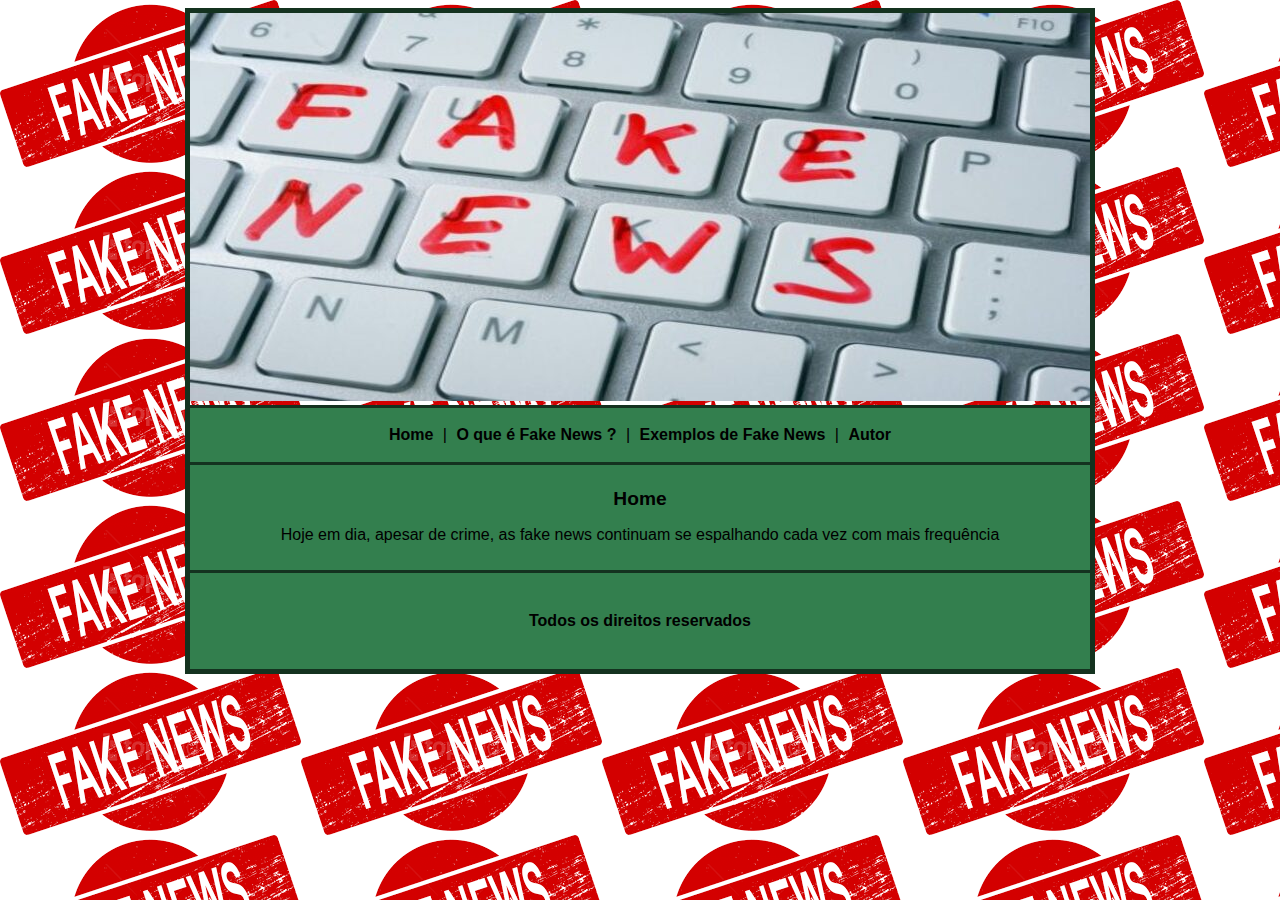
<file: index.html>
<!DOCTYPE html>
<html lang="en">
<head>
    <meta charset="UTF-8">
    <meta name="viewport" content="width=device-width, initial-scale=1.0">
    <title>Home</title>
    <link rel="stylesheet" type="text/css" href="main.css">
</head>
<body>
    <div id="principal">
        <img src="imagens/capa.jpg">
        <div id="menu">
            <a href="index.html">Home</a> |
            <a href="o-que-sao-fn.html">O que é Fake News ?</a> |
            <a href="exemplos.html">Exemplos de Fake News</a> |
            <a href="autor.html">Autor</a> 
        </div>
        <div id="conteudo">
            <h1>Home</h1>
            <p>Hoje em dia, apesar de crime, as fake news continuam se espalhando cada vez com mais frequência</p>
        </div>
        <div id="rodape">
            <h4 class="centralizar">Todos os direitos reservados</h4>
        </div>
    </div>
</body>
</html>
</file>
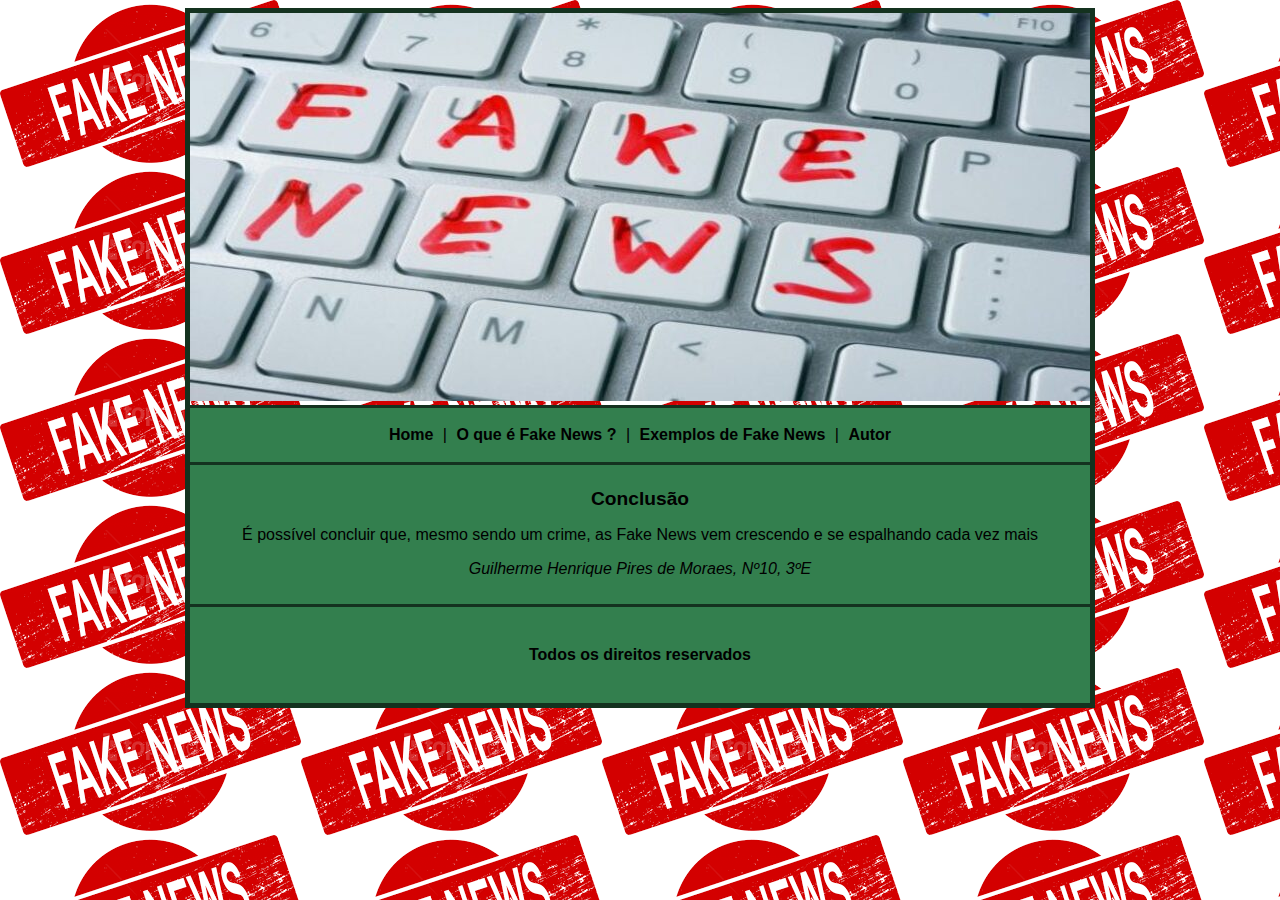
<file: autor.html>
<!DOCTYPE html>
<html lang="en">
<head>
    <meta charset="UTF-8">
    <meta name="viewport" content="width=device-width, initial-scale=1.0">
    <title>Autor</title>
    <link rel="stylesheet" type="text/css" href="main.css">
</head>
<body>
    <div id="principal">
        <img src="imagens/capa.jpg">
        <div id="menu">
            <a href="index.html">Home</a> |
            <a href="o-que-sao-fn.html">O que é Fake News ?</a> |
            <a href="exemplos.html">Exemplos de Fake News</a> |
            <a href="autor.html">Autor</a> 
        </div>
        <div id="conteudo">
            <h1>Conclusão</h1>
            <p>É possível concluir que, mesmo sendo um crime, as Fake News vem crescendo e se espalhando cada vez mais</p>
            <p><em>Guilherme Henrique Pires de Moraes, Nº10, 3ºE</em></p>
        </div>
        <div id="rodape">
            <h4 class="centralizar">Todos os direitos reservados</h4>
        </div>
    </div>
</body>
</html>
</file>
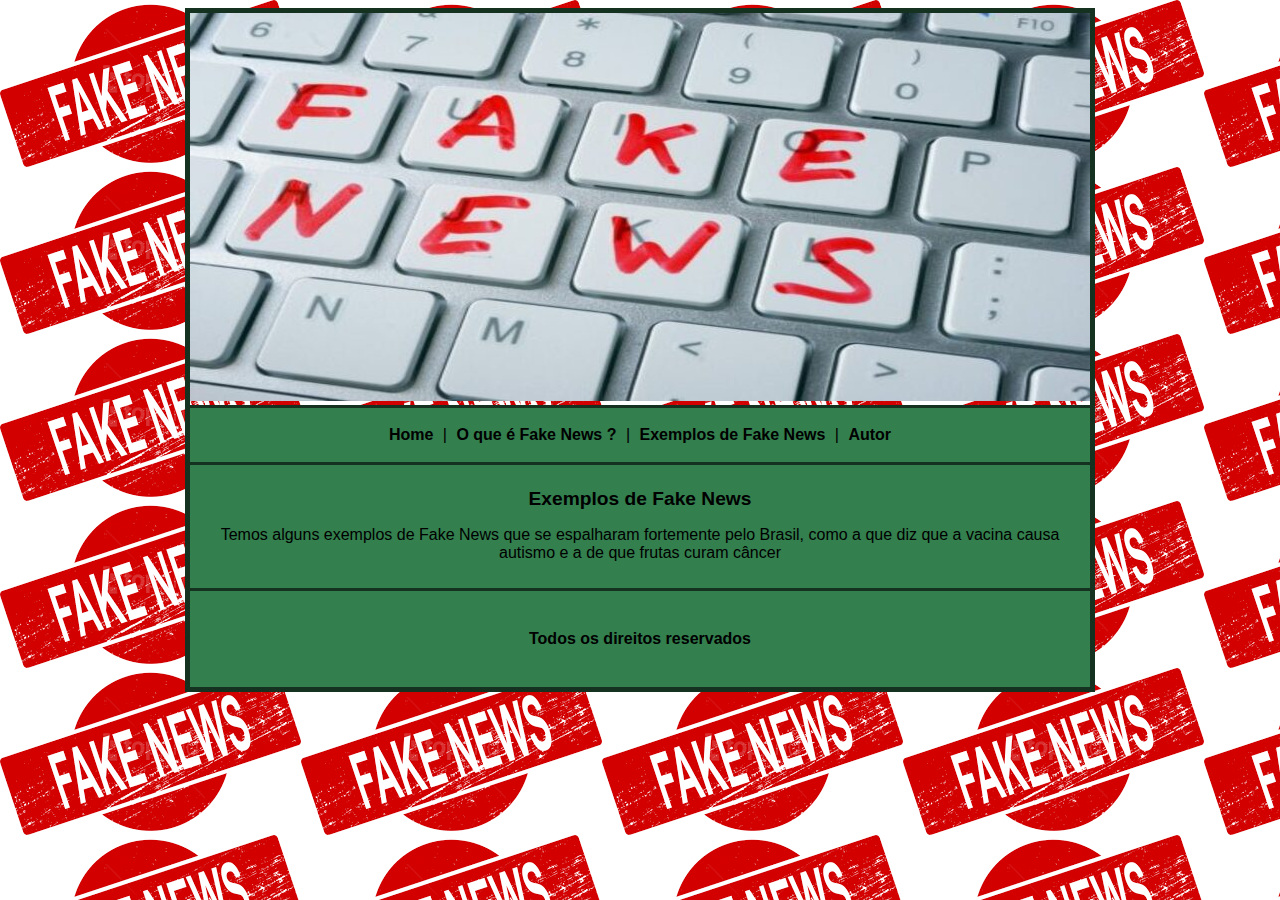
<file: exemplos.html>
<!DOCTYPE html>
<html lang="en">
<head>
    <meta charset="UTF-8">
    <meta name="viewport" content="width=device-width, initial-scale=1.0">
    <title>Exemplos de Fake News</title>
    <link rel="stylesheet" type="text/css" href="main.css">
</head>
<body>
    <div id="principal">
        <img src="imagens/capa.jpg">
        <div id="menu">
            <a href="index.html">Home</a> |
            <a href="o-que-sao-fn.html">O que é Fake News ?</a> |
            <a href="exemplos.html">Exemplos de Fake News</a> |
            <a href="autor.html">Autor</a> 
        </div>
        <div id="conteudo">
            <h1>Exemplos de Fake News</h1>
            <p>Temos alguns exemplos de Fake News que se espalharam fortemente pelo Brasil, como a que diz que a vacina causa autismo e a de que frutas curam câncer</p>
        </div>
        <div id="rodape">
            <h4 class="centralizar">Todos os direitos reservados</h4>
        </div>
    </div>
</body>
</html>
</file>
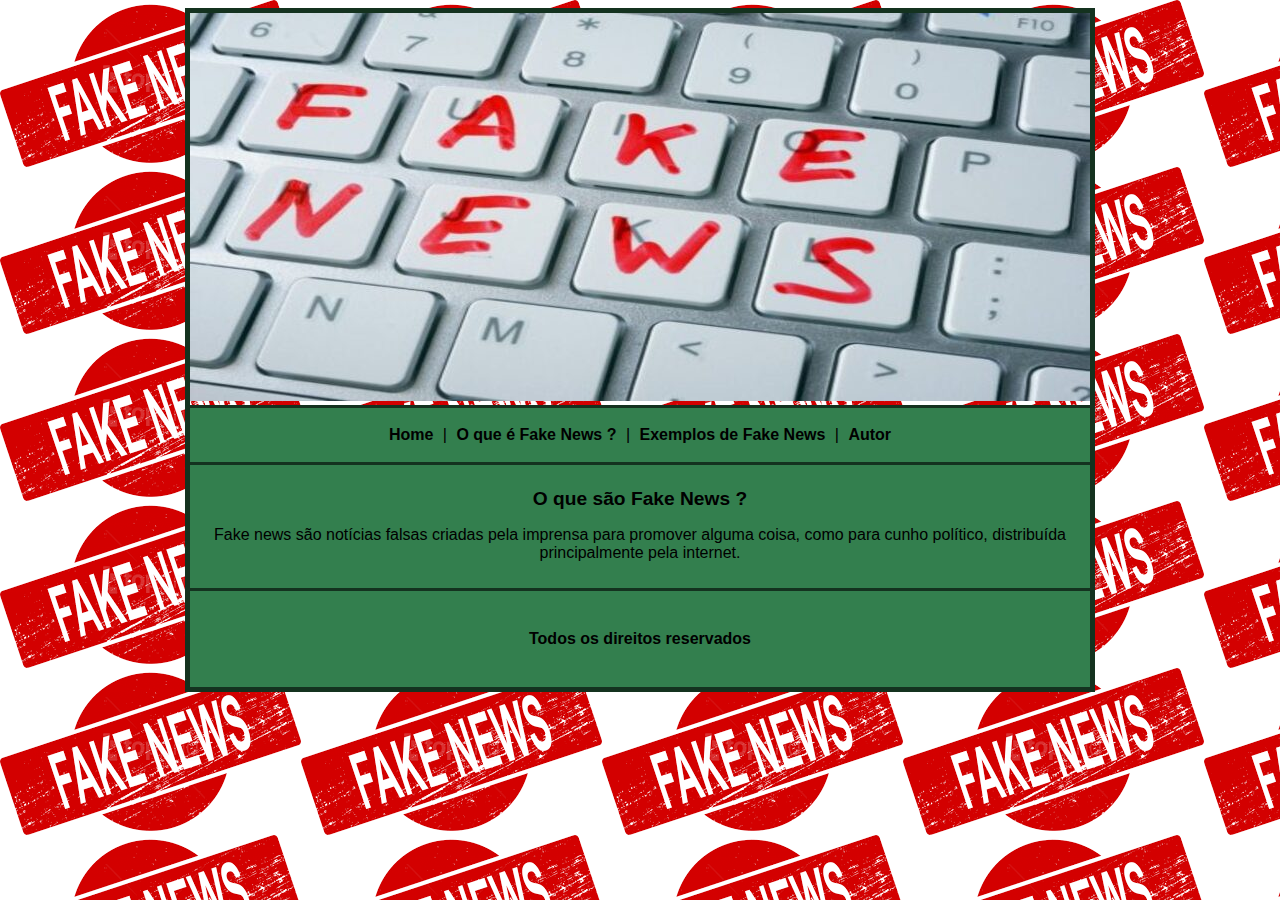
<file: o-que-sao-fn.html>
<!DOCTYPE html>
<html lang="en">
<head>
    <meta charset="UTF-8">
    <meta name="viewport" content="width=device-width, initial-scale=1.0">
    <title>O que são Fake News ?</title>
    <link rel="stylesheet" type="text/css" href="main.css">
</head>
<body>
    <div id="principal">
        <img src="imagens/capa.jpg">
        <div id="menu">
            <a href="index.html">Home</a> |
            <a href="o-que-sao-fn.html">O que é Fake News ?</a> |
            <a href="exemplos.html">Exemplos de Fake News</a> |
            <a href="autor.html">Autor</a> 
        </div>
        <div id="conteudo">
            <h1>O que são Fake News ?</h1>
            <p>Fake news são notícias falsas criadas pela imprensa para promover alguma coisa, como para cunho político, distribuída principalmente pela internet. </p>
        </div>
        <div id="rodape">
            <h4 class="centralizar">Todos os direitos reservados</h4>
        </div>
    </div>
</body>
</html>
</file>
<file: main.css>
body {
    background: url(imagens/fundo.png);
    font: 16px Arial, Helvetica, sans-serif;
}
#principal {
    width: 900px;
    border: 5px solid #14321f;
    text-align: center;
    margin: 0px auto;
}
#menu {
    background: #337f4e;
    padding: 18px;
    border-top: 3px solid #14321f;
    border-bottom: 3px solid #14321f;
}
#conteudo {
    background: #337f4e;
    padding: 10px;
}

#rodape {
    background: #337f4e;
    padding: 18px;
    border-top: 3px solid #14321f;
}
a {
    color: black;
    text-decoration: none;
    font-weight: bold;
    padding: 5px;
}
.centralizar{
    text-align: center;
}
h1 {
    color: black;
    font-size: 1.2em;
}
</file>
